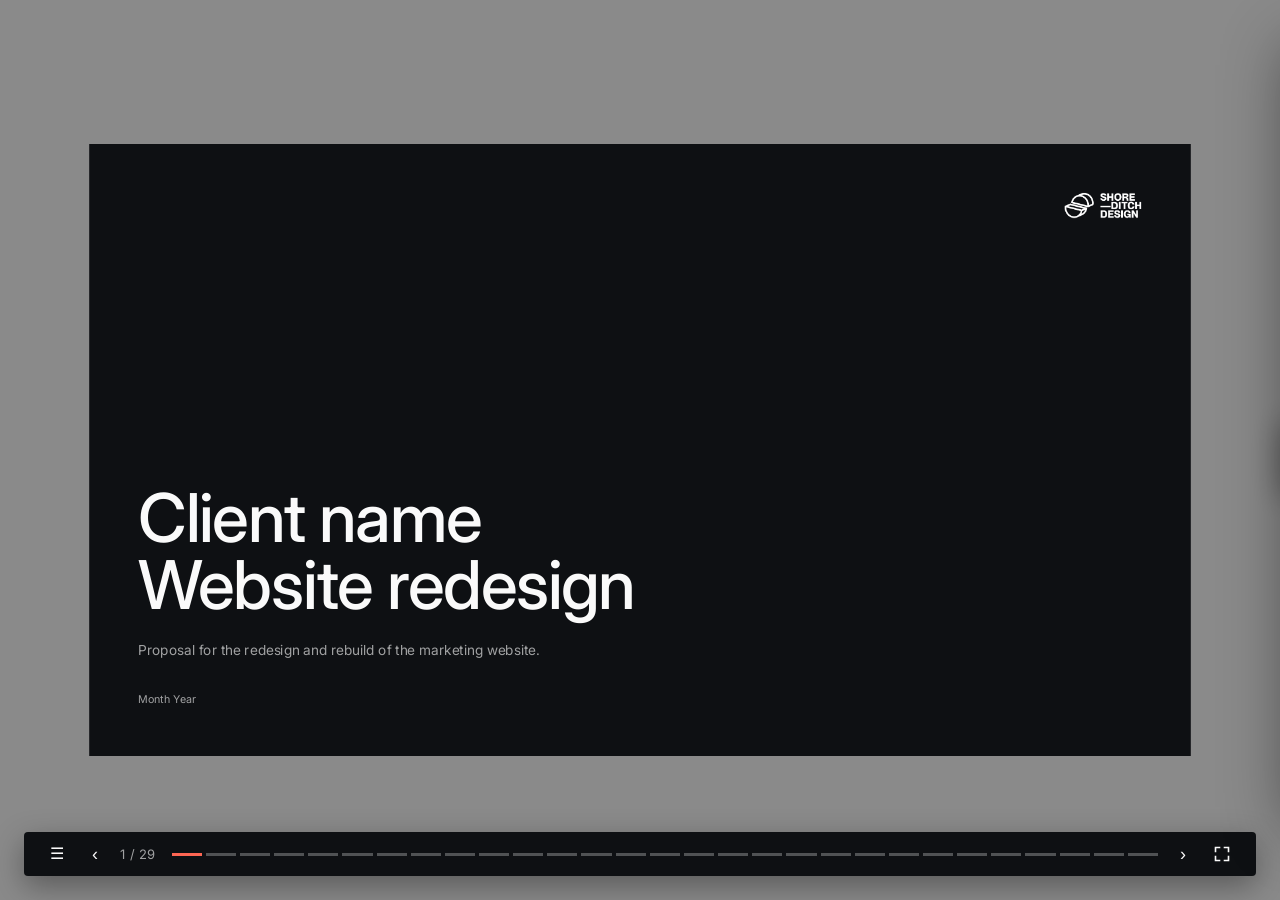
<file: skills/hoxton-slides/index.html>
<!DOCTYPE html>
<html lang="en-GB">
<head>
<meta charset="utf-8">
<title>Hoxton Slides — Layout Library</title>
<link rel="preconnect" href="https://fonts.googleapis.com">
<link rel="preconnect" href="https://fonts.gstatic.com" crossorigin>
<link href="https://fonts.googleapis.com/css2?family=Inter:wght@400;500;700&display=swap" rel="stylesheet">
<link href="https://api.fontshare.com/v2/css?f[]=cabinet-grotesk@500,700&display=swap" rel="stylesheet">
<link rel="stylesheet" href="deck.css">
</head>
<body>

<!-- Layout library: one slide per layout, each tagged data-layout="<name>".
     To build a deck, copy the <section> blocks you need into a new file with the
     same <head> and scripts. To add a layout, add its CSS to deck.css, a <section>
     here, and a row to the layout table in SKILL.md. See design-notes.md.
     Headings are topic labels, not sentences. In a chaptered deck, prefix each
     heading with its chapter index: <span class="idx">01.</span> -->

<!-- ============ COVER — dark, h1 + deck-sub ============ -->
<section data-layout="cover" class="slide slide--dark" data-section="Cover" data-footer="off">
  <div class="logo" data-logo></div>
  <div class="cover">
    <h1>Client name<br>Website redesign</h1>
    <p class="deck-sub">Proposal for the redesign and rebuild of the marketing website.</p>
    <p class="deck-sub" style="margin-top:40px;font-size:14px">Month Year</p>
  </div>
  <aside class="notes">
    <p>Presenter notes go here. deck.js hides them on the slide and shows them in the drawer on the right.</p>
    <ul><li>Move the cursor to the right edge and click the chevron, or press N.</li><li>Paragraphs, lists and <strong>bold</strong> all work.</li></ul>
  </aside>
</section>

<!-- ============ AGENDA — chapter list: index, chapter, scope ============ -->
<section data-layout="agenda" class="slide slide--light" data-section="Agenda">
  <div class="logo" data-logo></div>
  <h2>Contents</h2>
  <div class="rule"></div>
  <div class="content" style="margin-top:48px">
    <div class="agenda">
      <div class="agenda-item"><div class="num">01.</div><div class="col-title">Discovery</div><div class="body-text">Audit, interviews and the problem to solve.</div></div>
      <div class="agenda-item"><div class="num">02.</div><div class="col-title">Approach</div><div class="body-text">Options, comparison and the recommended route.</div></div>
      <div class="agenda-item"><div class="num">03.</div><div class="col-title">Delivery</div><div class="body-text">Phases, team and timeline.</div></div>
      <div class="agenda-item"><div class="num">04.</div><div class="col-title">Investment</div><div class="body-text">Scope and cost per phase.</div></div>
    </div>
  </div>
</section>

<!-- ============ DIVIDER — chapter opener, coral index over chapter name ============ -->
<section data-layout="divider" class="slide slide--dark" data-section="Discovery" data-title="01. Discovery">
  <div class="logo" data-logo></div>
  <div class="divider">
    <div class="divider-num">01.</div>
    <h1>Discovery</h1>
    <p class="deck-sub">Audit, interviews and the problem to solve.</p>
  </div>
</section>

<!-- ============ STATEMENT — one key message, light ============ -->
<section data-layout="statement" class="slide slide--light" data-section="Discovery" data-title="01. Core problem">
  <div class="logo" data-logo></div>
  <div class="statement">
    <span class="eyebrow">01. Core problem</span>
    <p>One sentence that states the key message of this chapter. Keep it under twenty words.</p>
  </div>
</section>

<!-- ============ STACK — numbered list, use for sequential points ============ -->
<section data-layout="stack" class="slide slide--light" data-section="Discovery">
  <div class="logo" data-logo></div>
  <h2><span class="idx">01.</span>Audit findings</h2>
  <div class="rule"></div>
  <p class="lede">Optional one-line framing sentence. Omit it if the heading is enough.</p>
  <div class="content" style="margin-top:36px">
    <div class="stack">
      <div class="item">
        <div class="num">01</div>
        <div>
          <div class="body-title">Finding title</div>
          <div class="body-text">One or two short sentences. Active voice, one fact per sentence.</div>
        </div>
      </div>
      <div class="item">
        <div class="num">02</div>
        <div>
          <div class="body-title">Finding title</div>
          <div class="body-text">One or two short sentences.</div>
        </div>
      </div>
      <div class="item">
        <div class="num">03</div>
        <div>
          <div class="body-title">Finding title</div>
          <div class="body-text">One or two short sentences.</div>
        </div>
      </div>
    </div>
  </div>
</section>

<!-- ============ COMPARE — two column, use for A vs B ============ -->
<section data-layout="compare" class="slide slide--light" data-section="Approach">
  <div class="logo" data-logo></div>
  <h2><span class="idx">02.</span>Build options</h2>
  <div class="rule"></div>
  <div class="content">
    <div class="compare">
      <div class="col">
        <div class="col-head">Option A</div>
        <div class="group">
          <span class="eyebrow">In favour</span>
          <ul class="marks">
            <li><span class="m">+</span><span>Point in favour.</span></li>
            <li><span class="m">+</span><span>Point in favour.</span></li>
          </ul>
        </div>
        <div class="group">
          <span class="eyebrow">Against</span>
          <ul class="marks neg">
            <li><span class="m">&mdash;</span><span>Point against.</span></li>
          </ul>
        </div>
      </div>
      <div class="col">
        <div class="col-head">Option B</div>
        <div class="group">
          <span class="eyebrow">In favour</span>
          <ul class="marks">
            <li><span class="m">+</span><span>Point in favour.</span></li>
          </ul>
        </div>
        <div class="group">
          <span class="eyebrow">Against</span>
          <ul class="marks neg">
            <li><span class="m">&mdash;</span><span>Point against.</span></li>
            <li><span class="m">&mdash;</span><span>Point against.</span></li>
          </ul>
        </div>
      </div>
    </div>
  </div>
  <p class="footnote">Optional. Only for a data source or a specific citation, e.g. Source: client analytics, Q3 2026.</p>
</section>

<!-- ============ MATRIX — 2×2 positioning chart, notes on the right; --x/--y place each point ============ -->
<section data-layout="matrix" class="slide slide--light" data-section="Approach">
  <div class="logo" data-logo></div>
  <h2><span class="idx">02.</span>Market position</h2>
  <div class="rule"></div>
  <div class="content" style="margin-top:var(--space-5)">
    <div class="matrix">
      <div class="matrix-plot">
        <div class="matrix-axis matrix-axis--x"><span>Low price</span><span>High price</span></div>
        <div class="matrix-axis matrix-axis--y-top">Specialist</div>
        <div class="matrix-axis matrix-axis--y-bottom">Generic</div>
        <div class="point" style="--x:18%;--y:30%">Competitor A</div>
        <div class="point" style="--x:62%;--y:24%">Competitor B</div>
        <div class="point" style="--x:76%;--y:70%">Competitor C</div>
        <div class="point" style="--x:30%;--y:58%">Competitor D</div>
        <div class="point point--key" style="--x:56%;--y:84%">Client</div>
      </div>
      <div class="matrix-notes">
        <div class="stack">
          <div class="item"><div class="num">01</div><div><div class="body-title">Observation title</div><div class="body-text">One short sentence on what the chart shows.</div></div></div>
          <div class="item"><div class="num">02</div><div><div class="body-title">Observation title</div><div class="body-text">One short sentence on what the chart shows.</div></div></div>
          <div class="item"><div class="num">03</div><div><div class="body-title">Opportunity</div><div class="body-text">One short sentence on where the client can win.</div></div></div>
        </div>
      </div>
    </div>
  </div>
</section>

<!-- ============ CASE — challenge / approach / outcome ============ -->
<section data-layout="case" class="slide slide--light" data-section="Approach">
  <div class="logo" data-logo></div>
  <h2><span class="idx">02.</span>Case study: Project name</h2>
  <div class="rule"></div>
  <p class="lede">Client, sector and the one-line brief.</p>
  <div class="content" style="margin-top:48px">
    <div class="case">
      <div class="case-col">
        <span class="eyebrow">Challenge</span>
        <div class="body-title">Problem in one line</div>
        <div class="body-text">Two or three short sentences on what the client faced.</div>
      </div>
      <div class="case-col">
        <span class="eyebrow">Approach</span>
        <div class="body-title">Response in one line</div>
        <div class="body-text">Two or three short sentences on what the team did.</div>
      </div>
      <div class="case-col">
        <span class="eyebrow">Outcome</span>
        <div class="body-title">Result in one line</div>
        <div class="body-text">Two or three short sentences with a sourced number.</div>
      </div>
    </div>
  </div>
</section>

<!-- ============ TIMELINE — phases left to right; .timeline--3 / --5 for other counts ============ -->
<section data-layout="timeline" class="slide slide--light" data-section="Delivery">
  <div class="logo" data-logo></div>
  <h2><span class="idx">03.</span>Delivery timeline</h2>
  <div class="rule"></div>
  <div class="content" style="margin-top:72px">
    <div class="timeline">
      <div class="phase">
        <span class="eyebrow">Weeks 1–2</span>
        <div class="body-title">Discovery</div>
        <ul><li>Stakeholder interviews</li><li>Content audit</li></ul>
      </div>
      <div class="phase">
        <span class="eyebrow">Weeks 3–5</span>
        <div class="body-title">Design</div>
        <ul><li>Wireframes</li><li>Visual design</li><li>Prototype</li></ul>
      </div>
      <div class="phase">
        <span class="eyebrow">Weeks 6–9</span>
        <div class="body-title">Build</div>
        <ul><li>Development</li><li>CMS setup</li></ul>
      </div>
      <div class="phase">
        <span class="eyebrow">Week 10</span>
        <div class="body-title">Launch</div>
        <ul><li>QA</li><li>Go live</li><li>Handover</li></ul>
      </div>
    </div>
  </div>
</section>

<!-- ============ GANTT — workstreams against a week scale; --cols, --start, --span ============ -->
<section data-layout="gantt" class="slide slide--light" data-section="Delivery">
  <div class="logo" data-logo></div>
  <h2><span class="idx">03.</span>Project plan</h2>
  <div class="rule"></div>
  <div class="content" style="margin-top:var(--space-5)">
    <div class="gantt" style="--cols:10">
      <div class="gantt-row"><div></div><div class="gantt-scale"><span>W1</span><span>W2</span><span>W3</span><span>W4</span><span>W5</span><span>W6</span><span>W7</span><span>W8</span><span>W9</span><span>W10</span></div></div>
      <div class="gantt-row"><div class="body-title">Discovery</div><div class="gantt-track"><div class="gantt-bar" style="--start:1;--span:2">Audit</div></div></div>
      <div class="gantt-row"><div class="body-title">UX</div><div class="gantt-track"><div class="gantt-bar" style="--start:2;--span:3">Wireframes</div></div></div>
      <div class="gantt-row"><div class="body-title">Visual design</div><div class="gantt-track"><div class="gantt-bar" style="--start:4;--span:3">Design</div></div></div>
      <div class="gantt-row"><div class="body-title">Development</div><div class="gantt-track"><div class="gantt-bar" style="--start:6;--span:4">Build</div></div></div>
      <div class="gantt-row"><div class="body-title">Content</div><div class="gantt-track"><div class="gantt-bar" style="--start:5;--span:4">Copy and assets</div></div></div>
      <div class="gantt-row"><div class="body-title">QA</div><div class="gantt-track"><div class="gantt-bar" style="--start:9;--span:1">QA</div></div></div>
      <div class="gantt-row"><div class="body-title">Launch</div><div class="gantt-track"><div class="gantt-bar gantt-bar--key" style="--start:10;--span:1">Live</div></div></div>
    </div>
  </div>
</section>

<!-- ============ ROADMAP — heading left, dark stage panel right; .roadmap--flip mirrors it ============ -->
<section data-layout="roadmap" class="slide slide--light roadmap" data-section="Delivery" data-title="Roadmap, stages 01 to 03">
  <div class="logo" data-logo></div>
  <div class="roadmap-intro">
    <span class="eyebrow">Stages 01–03</span>
    <h2 style="margin-top:var(--space-2)">Project roadmap</h2>
    <p class="lede">One line on what the stages cover and who runs them.</p>
  </div>
  <div class="roadmap-panel">
    <span class="eyebrow">Design phase</span>
    <div class="timeline timeline--3">
      <div class="phase">
        <div class="phase-num">01</div>
        <div class="body-title">Stage name</div>
        <div class="body-text">One sentence on what happens in this stage.</div>
      </div>
      <div class="phase">
        <div class="phase-num">02</div>
        <div class="body-title">Stage name</div>
        <div class="body-text">One sentence on what happens in this stage.</div>
      </div>
      <div class="phase">
        <div class="phase-num">03</div>
        <div class="body-title">Stage name</div>
        <div class="body-text">One sentence on what happens in this stage.</div>
      </div>
    </div>
  </div>
</section>

<!-- ============ STEPS — process steps left to right, panels fill the slide ============ -->
<section data-layout="steps" class="slide slide--light" data-section="Delivery">
  <div class="logo" data-logo></div>
  <h2><span class="idx">03.</span>Process heading</h2>
  <div class="rule"></div>
  <div class="content">
    <div class="steps">
      <div class="step">
        <div class="num">01</div>
        <div class="step-body">
          <div class="body-title">Step title</div>
          <div class="body-text">One or two sentences on what to do in this step.</div>
        </div>
      </div>
      <div class="step">
        <div class="num">02</div>
        <div class="step-body">
          <div class="body-title">Step title</div>
          <div class="body-text">One or two sentences on what to do in this step.</div>
          <ul><li>Optional sub-point</li><li>Optional sub-point</li></ul>
        </div>
      </div>
      <div class="step">
        <div class="num">03</div>
        <div class="step-body">
          <div class="body-title">Step title</div>
          <div class="body-text">One or two sentences on what to do in this step.</div>
        </div>
      </div>
    </div>
  </div>
</section>

<!-- ============ TABLE — scope, pricing, feature matrix ============ -->
<section data-layout="table" class="slide slide--light" data-section="Investment">
  <div class="logo" data-logo></div>
  <h2><span class="idx">04.</span>Scope and cost</h2>
  <div class="rule"></div>
  <div class="content" style="margin-top:48px">
    <table class="grid">
      <thead><tr><th>Phase</th><th>Deliverables</th><th>Duration</th><th>Cost</th></tr></thead>
      <tbody>
        <tr><td>Discovery</td><td>Audit, interviews, brief</td><td>2 weeks</td><td>£0,000</td></tr>
        <tr><td>Design</td><td>Wireframes, visual design, prototype</td><td>3 weeks</td><td>£0,000</td></tr>
        <tr><td>Build</td><td>Development, CMS, QA</td><td>4 weeks</td><td>£0,000</td></tr>
        <tr><td>Launch</td><td>Go live, handover, training</td><td>1 week</td><td>£0,000</td></tr>
        <tr class="total"><td>Total</td><td></td><td>10 weeks</td><td>£00,000</td></tr>
      </tbody>
    </table>
  </div>
</section>

<!-- ============ BARS — horizontal bar chart; --v sets each bar length ============ -->
<section data-layout="bars" class="slide slide--light" data-section="Discovery">
  <div class="logo" data-logo></div>
  <h2><span class="idx">01.</span>Traffic by channel</h2>
  <div class="rule"></div>
  <p class="lede">Source and period of the data, in one line.</p>
  <div class="content" style="margin-top:48px">
    <div class="bars">
      <div class="bar bar--key"><div class="body-title">Organic search</div><div class="bar-track"><div class="bar-fill" style="--v:100%"></div></div><div class="bar-value">48%</div></div>
      <div class="bar"><div class="body-title">Direct</div><div class="bar-track"><div class="bar-fill" style="--v:54%"></div></div><div class="bar-value">26%</div></div>
      <div class="bar"><div class="body-title">Paid social</div><div class="bar-track"><div class="bar-fill" style="--v:31%"></div></div><div class="bar-value">15%</div></div>
      <div class="bar"><div class="body-title">Referral</div><div class="bar-track"><div class="bar-fill" style="--v:23%"></div></div><div class="bar-value">11%</div></div>
    </div>
  </div>
</section>

<!-- ============ COLUMNS — vertical column chart over time; --v sets each column ============ -->
<section data-layout="columns" class="slide slide--light" data-section="Discovery">
  <div class="logo" data-logo></div>
  <h2><span class="idx">01.</span>Monthly sessions</h2>
  <div class="rule"></div>
  <p class="lede">Source and period of the data, in one line.</p>
  <div class="content" style="margin-top:var(--space-5)">
    <div class="cc">
      <div class="cc-col"><div class="cc-plot"><div class="cc-value">12k</div><div class="cc-fill" style="--v:40%"></div></div><div class="cc-label">Jan</div></div>
      <div class="cc-col"><div class="cc-plot"><div class="cc-value">14k</div><div class="cc-fill" style="--v:47%"></div></div><div class="cc-label">Feb</div></div>
      <div class="cc-col"><div class="cc-plot"><div class="cc-value">13k</div><div class="cc-fill" style="--v:43%"></div></div><div class="cc-label">Mar</div></div>
      <div class="cc-col"><div class="cc-plot"><div class="cc-value">17k</div><div class="cc-fill" style="--v:57%"></div></div><div class="cc-label">Apr</div></div>
      <div class="cc-col"><div class="cc-plot"><div class="cc-value">21k</div><div class="cc-fill" style="--v:70%"></div></div><div class="cc-label">May</div></div>
      <div class="cc-col cc-col--key"><div class="cc-plot"><div class="cc-value">30k</div><div class="cc-fill" style="--v:100%"></div></div><div class="cc-label">Jun</div></div>
    </div>
  </div>
</section>

<!-- ============ SHARE — one 100% stacked bar plus legend; up to four segments ============ -->
<section data-layout="share" class="slide slide--light" data-section="Investment">
  <div class="logo" data-logo></div>
  <h2><span class="idx">04.</span>Budget split</h2>
  <div class="rule"></div>
  <p class="lede">What the split covers, in one line.</p>
  <div class="content" style="margin-top:var(--space-6)">
    <div class="share">
      <div class="share-bar">
        <div class="share-seg" style="--v:40%"></div>
        <div class="share-seg" style="--v:30%"></div>
        <div class="share-seg" style="--v:20%"></div>
        <div class="share-seg" style="--v:10%"></div>
      </div>
      <div class="share-legend">
        <div class="share-key"><div class="value">40%</div><div class="body-title">Development</div><div class="body-text">One short line on what this covers.</div></div>
        <div class="share-key"><div class="value">30%</div><div class="body-title">Design</div><div class="body-text">One short line on what this covers.</div></div>
        <div class="share-key"><div class="value">20%</div><div class="body-title">Discovery</div><div class="body-text">One short line on what this covers.</div></div>
        <div class="share-key"><div class="value">10%</div><div class="body-title">QA and launch</div><div class="body-text">One short line on what this covers.</div></div>
      </div>
    </div>
  </div>
</section>

<!-- ============ FUNNEL — conversion stages, centred bars; --v sets each bar ============ -->
<section data-layout="funnel" class="slide slide--light" data-section="Discovery">
  <div class="logo" data-logo></div>
  <h2><span class="idx">01.</span>Signup funnel</h2>
  <div class="rule"></div>
  <p class="lede">Source and period of the data, in one line.</p>
  <div class="content" style="margin-top:var(--space-5)">
    <div class="funnel">
      <div class="funnel-row"><div class="body-title">Visit</div><div class="funnel-track"><div class="funnel-fill" style="--v:100%"></div></div><div class="funnel-stat"><span class="value">48,000</span></div></div>
      <div class="funnel-row"><div class="body-title">Pricing page</div><div class="funnel-track"><div class="funnel-fill" style="--v:62%"></div></div><div class="funnel-stat"><span class="drop">−38%</span><span class="value">29,800</span></div></div>
      <div class="funnel-row funnel-row--key"><div class="body-title">Start signup</div><div class="funnel-track"><div class="funnel-fill" style="--v:21%"></div></div><div class="funnel-stat"><span class="drop">−66%</span><span class="value">10,100</span></div></div>
      <div class="funnel-row"><div class="body-title">Complete signup</div><div class="funnel-track"><div class="funnel-fill" style="--v:12%"></div></div><div class="funnel-stat"><span class="drop">−43%</span><span class="value">5,760</span></div></div>
      <div class="funnel-row"><div class="body-title">Activate</div><div class="funnel-track"><div class="funnel-fill" style="--v:7%"></div></div><div class="funnel-stat"><span class="drop">−42%</span><span class="value">3,350</span></div></div>
    </div>
  </div>
</section>

<!-- ============ METRICS — big-number row, use for headline results ============ -->
<section data-layout="metrics" class="slide slide--light" data-section="Results">
  <div class="logo" data-logo></div>
  <h2>Launch results</h2>
  <div class="rule"></div>
  <div class="content">
    <div class="metrics">
      <div class="metric">
        <div class="value">24</div>
        <div class="label">What this number measures.</div>
      </div>
      <div class="metric">
        <div class="value">3.2x</div>
        <div class="label">What this number measures.</div>
      </div>
      <div class="metric">
        <div class="value">98%</div>
        <div class="label">What this number measures.</div>
      </div>
      <div class="metric">
        <div class="value">6wk</div>
        <div class="label">What this number measures.</div>
      </div>
    </div>
  </div>
</section>

<!-- ============ DELTA — before and after per metric; .delta--4 for four ============ -->
<section data-layout="delta" class="slide slide--light" data-section="Results">
  <div class="logo" data-logo></div>
  <h2>Before and after</h2>
  <div class="rule"></div>
  <p class="lede">Period compared and data source, in one line.</p>
  <div class="content" style="margin-top:var(--space-6)">
    <div class="delta">
      <div class="delta-item"><span class="eyebrow">Conversion rate</span><div class="delta-values"><span class="delta-before">1.8%</span><span class="delta-arrow">&rarr;</span><span class="delta-after">3.4%</span></div><div class="body-text">One line of context for the change.</div></div>
      <div class="delta-item"><span class="eyebrow">Bounce rate</span><div class="delta-values"><span class="delta-before">64%</span><span class="delta-arrow">&rarr;</span><span class="delta-after">41%</span></div><div class="body-text">One line of context for the change.</div></div>
      <div class="delta-item"><span class="eyebrow">Page load</span><div class="delta-values"><span class="delta-before">4.2s</span><span class="delta-arrow">&rarr;</span><span class="delta-after">1.1s</span></div><div class="body-text">One line of context for the change.</div></div>
    </div>
  </div>
</section>

<!-- ============ CARDS — ruled cards, coral index over title and text ============ -->
<section data-layout="cards" class="slide slide--light" data-section="Approach">
  <div class="logo" data-logo></div>
  <h2><span class="idx">02.</span>Project goals</h2>
  <div class="rule"></div>
  <p class="lede">Optional one-line framing sentence.</p>
  <div class="content" style="margin-top:var(--space-6)">
    <div class="metrics metrics--3 metrics--cards">
      <div class="metric">
        <div class="value">G1</div>
        <div class="body-title">Goal title</div>
        <div class="body-text">One or two short sentences.</div>
      </div>
      <div class="metric">
        <div class="value">G2</div>
        <div class="body-title">Goal title</div>
        <div class="body-text">One or two short sentences.</div>
      </div>
      <div class="metric">
        <div class="value">G3</div>
        <div class="body-title">Goal title</div>
        <div class="body-text">One or two short sentences.</div>
      </div>
    </div>
  </div>
</section>

<!-- ============ ROWS — ruled rows on the thirds: index, title, text ============ -->
<section data-layout="rows" class="slide slide--light" data-section="Delivery">
  <div class="logo" data-logo></div>
  <h2><span class="idx">03.</span>Working principles</h2>
  <div class="rule"></div>
  <div class="content">
    <div class="rows">
      <div class="row">
        <div class="num">01</div>
        <div class="body-title">Principle title</div>
        <div class="body-text">One to three short sentences. Active voice, one fact per sentence.</div>
      </div>
      <div class="row">
        <div class="num">02</div>
        <div class="body-title">Principle title</div>
        <div class="body-text">One to three short sentences.</div>
      </div>
      <div class="row">
        <div class="num">03</div>
        <div class="body-title">Principle title</div>
        <div class="body-text">One to three short sentences.</div>
      </div>
    </div>
  </div>
</section>

<!-- ============ SPLIT — image left half, heading and points right ============ -->
<section data-layout="split" class="slide slide--light" data-section="Approach">
  <div class="split-media"></div>
  <div class="logo" data-logo></div>
  <div class="split-body">
    <h2><span class="idx">02.</span>Design direction</h2>
    <p class="lede">One or two sentences that explain the image.</p>
    <div class="stack">
      <div class="item"><div class="num">01</div><div><div class="body-title">Point title</div><div class="body-text">One short sentence.</div></div></div>
      <div class="item"><div class="num">02</div><div><div class="body-title">Point title</div><div class="body-text">One short sentence.</div></div></div>
    </div>
  </div>
</section>

<!-- ============ IMAGE — full-bleed image, caption bottom left ============ -->
<section data-layout="image" class="slide slide--dark" data-section="Approach" data-title="Key screen">
  <div class="media-full"></div>
  <div class="logo" data-logo></div>
  <div class="media-caption">
    <span class="eyebrow">02. Design direction</span>
    <div class="col-head">Homepage, desktop</div>
  </div>
</section>

<!-- ============ PROFILE — one person or case: photo, bio, list left, media grid right ============ -->
<section data-layout="profile" class="slide slide--dark" data-section="Delivery" data-title="Project lead">
  <div class="logo" data-logo></div>
  <div class="profile">
    <div>
      <div class="profile-avatar"></div>
      <div class="profile-name">Name Surname</div>
      <div class="profile-role">Role</div>
      <div class="profile-section">
        <span class="eyebrow">About</span>
        <p class="body-text">Two or three short sentences on relevant background.</p>
      </div>
      <div class="profile-section">
        <span class="eyebrow">Relevant experience</span>
        <ul class="profile-list">
          <li><div class="body-title">Project one</div><div class="body-text">What was delivered.</div></li>
          <li><div class="body-title">Project two</div><div class="body-text">What was delivered.</div></li>
        </ul>
      </div>
    </div>
    <div class="profile-media">
      <div class="cell"></div>
      <div class="cell"></div>
      <div class="cell"></div>
      <div class="cell"></div>
      <div class="cell"></div>
      <div class="cell"></div>
    </div>
  </div>
</section>

<!-- ============ TEAM — grid of people: photo, name, role ============ -->
<section data-layout="team" class="slide slide--light" data-section="Delivery">
  <div class="logo" data-logo></div>
  <h2><span class="idx">03.</span>Project team</h2>
  <div class="rule"></div>
  <div class="content" style="margin-top:48px">
    <div class="team">
      <div class="person"><div class="profile-avatar"></div><div class="body-title">Name Surname</div><div class="body-text">Role</div></div>
      <div class="person"><div class="profile-avatar"></div><div class="body-title">Name Surname</div><div class="body-text">Role</div></div>
      <div class="person"><div class="profile-avatar"></div><div class="body-title">Name Surname</div><div class="body-text">Role</div></div>
      <div class="person"><div class="profile-avatar"></div><div class="body-title">Name Surname</div><div class="body-text">Role</div></div>
    </div>
  </div>
</section>

<!-- ============ LOGOS — client wall, 4 across ============ -->
<section data-layout="logos" class="slide slide--light" data-section="Credentials">
  <div class="logo" data-logo></div>
  <h2>Selected clients</h2>
  <div class="rule"></div>
  <div class="content" style="margin-top:48px">
    <div class="logos">
      <div class="cell">Client</div><div class="cell">Client</div><div class="cell">Client</div><div class="cell">Client</div>
      <div class="cell">Client</div><div class="cell">Client</div><div class="cell">Client</div><div class="cell">Client</div>
    </div>
  </div>
</section>

<!-- ============ QUOTE — single large statement, use for testimonial/verbatim ============ -->
<section data-layout="quote" class="slide slide--dark" data-section="Credentials" data-title="Client feedback">
  <div class="logo" data-logo></div>
  <div class="quote">
    <blockquote>&ldquo;A verbatim statement goes here, set large enough to stand on its own as the whole slide.&rdquo;</blockquote>
    <cite>Name, role, organisation</cite>
  </div>
</section>

<!-- ============ CLOSE — dark, stack, use for the recommendation/decision slide ============ -->
<section data-layout="close" class="slide slide--dark" data-section="Recommendation">
  <div class="logo" data-logo></div>
  <h2>Recommendation</h2>
  <div class="rule"></div>
  <div class="content">
    <div class="stack">
      <div class="item">
        <div class="num">01</div>
        <div>
          <div class="body-title">Action title</div>
          <div class="body-text">One short sentence.</div>
        </div>
      </div>
      <div class="item">
        <div class="num">02</div>
        <div>
          <div class="body-title">Action title</div>
          <div class="body-text">One short sentence.</div>
        </div>
      </div>
    </div>
  </div>
</section>

<!-- ============ CONTACT — closing slide with contact details ============ -->
<section data-layout="contact" class="slide slide--dark" data-section="Contact">
  <div class="logo" data-logo></div>
  <div class="contact">
    <h1>Next steps</h1>
    <div class="contact-grid">
      <div><span class="eyebrow">Contact</span><div class="body-text">Name Surname</div></div>
      <div><span class="eyebrow">Email</span><div class="body-text">hello@shoreditchdesign.com</div></div>
      <div><span class="eyebrow">Web</span><div class="body-text">shoreditchdesign.com</div></div>
    </div>
  </div>
</section>

<!-- logo.js injects the mark into [data-logo]; deck.js supplies the bottom bar,
     index panel and hover thumbnails at runtime. See design-notes.md §2 and §5. -->
<script src="logo.js"></script>
<script src="deck.js"></script>

</body>
</html>
</file>
<file: skills/hoxton-slides/deck.css>
:root{
  --coral:#FD6653;
  --ink:#0E1013;
  --paper:#FFFFFF;
  --off:#FAFAFA;
  --rule-dark:rgba(14,16,19,.28);
  --rule-light:rgba(250,250,250,.28);
  --muted-dark:rgba(14,16,19,.62);
  --muted-light:rgba(250,250,250,.62);
  --display:'Cabinet Grotesk','Inter',sans-serif;
  --body:'Inter',sans-serif;

  /* spacing scale — universal rule, see design-notes.md §3. Don't use raw px outside this scale. */
  --space-1:8px;
  --space-2:16px;
  --space-3:24px;
  --space-4:32px;
  --space-5:48px;
  --space-6:64px;
}

*{box-sizing:border-box;margin:0;padding:0}

html,body{height:100%}

body{
  background:#8A8A8A;
  font-family:var(--body);
  display:flex;
  align-items:center;
  justify-content:center;
  min-height:100vh;
  overflow:hidden;
}

.slide{
  width:1440px;
  height:800px;
  position:relative;
  overflow:hidden;
  padding:var(--space-6); /* same 64px on every side; the logo sits on the same inset */
  /* the footer sits on the bottom 64px line, so content stops a --space-4 gap above it */
  padding-bottom:calc(var(--space-6) + 12px + var(--space-4));
  display:none;
  flex-direction:column;
  flex:none;
}
.slide.active{display:flex}
/* no footer: the bottom inset drops back to the plain 64px */
.slide[data-footer="off"]{padding-bottom:var(--space-6)}

.slide--light{background:var(--paper);color:var(--ink)}
.slide--dark{background:var(--ink);color:var(--off)}
.slide--coral{background:var(--coral);color:var(--ink)}

/* ---------- logo ---------- */
.logo{
  position:absolute;
  top:var(--space-6);
  right:var(--space-6);
  width:101px;
  height:33px;
  color:inherit;
}
.logo img{width:100%;height:100%;object-fit:contain;display:block}

/* ---------- type ---------- */
h1{
  font-family:var(--display);
  font-weight:500;
  font-size:88px;
  line-height:1.0;
  letter-spacing:-.02em;
}

h2{
  font-family:var(--display);
  font-weight:500;
  font-size:52px;
  line-height:1.05;
  letter-spacing:-.015em;
}

.rule{
  height:1px;
  background:var(--rule-dark);
  margin-top:24px;
}
.slide--dark .rule{background:var(--rule-light)}

.deck-sub{
  font-family:var(--body);
  font-size:18px;
  font-weight:400;
  line-height:1.5;
  color:var(--muted-light);
  max-width:640px;
  margin-top:28px;
}

.lede{
  font-family:var(--body);
  font-size:19px;
  line-height:1.55;
  max-width:900px;
  margin-top:32px;
  color:var(--muted-dark);
}
.slide--dark .lede{color:var(--muted-light)}

.body-title{
  font-family:var(--body);
  font-weight:700;
  font-size:17px;
  line-height:1.35;
  letter-spacing:-.005em;
}

.body-text{
  font-family:var(--body);
  font-weight:400;
  font-size:16px;
  line-height:1.6;
  color:var(--muted-dark);
}
.slide--dark .body-text{color:var(--muted-light)}

.eyebrow{
  font-family:var(--body);
  font-weight:700;
  font-size:12px;
  letter-spacing:.14em;
  text-transform:uppercase;
  color:var(--muted-dark);
}
.slide--dark .eyebrow{color:var(--muted-light)}

.content{margin-top:56px;flex:1}

/* ---------- stacked list ---------- */
.stack{display:flex;flex-direction:column;gap:26px;max-width:1100px}
.stack .item{display:grid;grid-template-columns:34px 1fr;gap:20px;align-items:start}
.stack .num{
  font-family:var(--body);
  font-weight:700;
  font-size:13px;
  letter-spacing:.06em;
  color:var(--coral);
  padding-top:3px;
}
.slide--dark .stack .num{color:var(--coral)}
.stack .body-text{margin-top:5px;max-width:940px}

/* ---------- two column compare ---------- */
.compare{display:grid;grid-template-columns:1fr 1fr;gap:64px;height:100%}
.col{display:flex;flex-direction:column}
.col-head{
  font-family:var(--display);
  font-weight:500;
  font-size:30px;
  letter-spacing:-.01em;
  padding-bottom:14px;
  border-bottom:1px solid var(--rule-dark);
}
.slide--dark .col-head{border-bottom-color:var(--rule-light)}

.group{margin-top:26px}
.group .eyebrow{margin-bottom:14px;display:block}

ul.marks{list-style:none;display:flex;flex-direction:column;gap:12px}
ul.marks li{
  display:grid;
  grid-template-columns:22px 1fr;
  gap:10px;
  font-size:15.5px;
  line-height:1.5;
  color:var(--muted-dark);
}
.slide--dark ul.marks li{color:var(--muted-light)}
ul.marks li .m{font-weight:700;color:var(--ink)}
.slide--dark ul.marks li .m{color:var(--off)}
ul.marks.neg li .m{color:var(--coral)}

/* ---------- profile — photo/bio left, media grid right ---------- */
.profile{display:grid;grid-template-columns:360px 1fr;gap:64px;height:100%}
.profile-avatar{
  width:96px;height:96px;
  border-radius:50%;
  overflow:hidden;
  background:var(--rule-dark);
  margin-bottom:28px;
}
.profile-avatar img{width:100%;height:100%;object-fit:cover;display:block}
.profile-name{
  font-family:var(--display);
  font-weight:500;
  font-size:34px;
  line-height:1.08;
  letter-spacing:-.015em;
}
.profile-role{font-size:15px;color:var(--muted-dark);margin-top:8px}
.slide--dark .profile-role{color:var(--muted-light)}
.profile-section{margin-top:32px}
.profile-section .eyebrow{margin-bottom:10px;display:block}
.profile-section .body-text{max-width:320px}
.profile-list{list-style:none;display:flex;flex-direction:column;gap:14px}
.profile-list li .body-title{font-size:15px}
.profile-list li .body-text{font-size:13.5px;margin-top:2px}
.profile-media{
  display:grid;
  grid-template-columns:repeat(3,1fr);
  grid-auto-rows:1fr;
  gap:2px;
  height:100%;
  overflow:hidden;
}
.profile-media .cell{
  background:var(--rule-dark) center/cover no-repeat;
  min-height:0;
}
.profile-media .cell img{width:100%;height:100%;object-fit:cover;display:block}

/* ---------- quote — single large statement, use for testimonial/verbatim ---------- */
.quote{
  display:flex;
  flex-direction:column;
  justify-content:center;
  height:100%;
  max-width:1100px;
}
.quote blockquote{
  font-family:var(--display);
  font-weight:500;
  font-size:44px;
  line-height:1.2;
  letter-spacing:-.01em;
}
.quote cite{
  display:block;
  font-style:normal;
  font-family:var(--body);
  font-size:15px;
  color:var(--muted-dark);
  margin-top:28px;
}
.slide--dark .quote cite{color:var(--muted-light)}

/* ---------- metrics — big-number row, use for headline results ---------- */
.metrics{display:grid;grid-template-columns:repeat(4,1fr);gap:40px;height:100%;align-content:center}
.metric .value{
  font-family:var(--display);
  font-weight:500;
  font-size:64px;
  letter-spacing:-.02em;
  color:var(--coral);
}
.metric .label{font-size:19px;line-height:1.45;color:var(--muted-dark);margin-top:var(--space-2);max-width:320px}
.slide--dark .metric .label{color:var(--muted-light)}

/* Card variant: a ruled cell with a coral index, a title and a line of text under it.
   Three across for goals or pillars, four across for measures. */
.metrics--3{grid-template-columns:repeat(3,1fr)}
.metrics--cards{align-content:start;height:auto}
.metrics--cards .metric{border-top:1px solid var(--rule-dark);padding-top:var(--space-3)}
.slide--dark .metrics--cards .metric{border-top-color:var(--rule-light)}
.metrics--cards .body-title{margin-top:var(--space-2)}
.metrics--cards .body-text{margin-top:var(--space-1);font-size:15.5px;line-height:1.55;max-width:360px}

/* ---------- rows — ruled three-column rows: index, title, text ----------
   Each row sits under a full-width rule, its coral index, title and text set on
   the slide's thirds. Use for a short numbered set (three to four) whose items
   carry a sentence or two each: instructions, principles, ground rules. */
.rows{display:flex;flex-direction:column}
.rows .row{
  display:grid;
  grid-template-columns:repeat(3,1fr);
  align-items:start;
  padding-block:var(--space-4);
  border-top:1px solid var(--rule-dark);
}
.slide--dark .rows .row{border-top-color:var(--rule-light)}
.rows .num{
  font-family:var(--display);
  font-weight:500;
  font-size:30px;
  line-height:1;
  letter-spacing:-.01em;
  color:var(--coral);
}
.rows .body-title{padding-top:var(--space-1)}
.rows .body-text{padding-top:6px;max-width:420px}

.pending{
  display:inline-block;
  font-family:var(--body);
  font-weight:700;
  font-size:11px;
  letter-spacing:.12em;
  text-transform:uppercase;
  color:var(--coral);
  border:1px solid var(--coral);
  padding:6px 12px;
  margin-top:26px;
}

.footnote{
  font-size:14px;
  line-height:1.5;
  color:var(--muted-dark);
  max-width:900px;
  margin-top:auto;
  padding-top:28px;
}
.slide--dark .footnote{color:var(--muted-light)}

/* ---------- heading index — chapter number before a heading: "01. Discovery" ----------
   Use in h1/h2 whenever the deck is split into chapters or phases. */
.idx{color:var(--coral);margin-right:.18em}

/* ---------- divider — chapter opener, big coral index over the chapter name ---------- */
.divider{margin-block:auto;max-width:1100px}

/* ---------- cover — title block anchored to the bottom 64px line (no footer here) ---------- */
.cover{margin-top:auto}
.divider-num{
  font-family:var(--display);
  font-weight:500;
  font-size:88px;
  line-height:1;
  letter-spacing:-.02em;
  color:var(--coral);
  margin-bottom:var(--space-2);
}

/* ---------- footer — page number, chapter, studio. Injected into every slide by deck.js
   from its position and data-section; data-footer="off" on a slide skips it. Its bottom
   edge sits on the 64px padding line, mirroring the logo on the top line. ---------- */
.slide-footer{
  position:absolute;
  left:var(--space-6);
  right:var(--space-6);
  bottom:var(--space-6);
  display:grid;
  grid-template-columns:repeat(3,1fr);
  text-align:center;
  font-family:var(--display);
  font-weight:500;
  font-size:12px;
  line-height:1;
  letter-spacing:.08em;
  text-transform:uppercase;
  color:var(--muted-dark);
  pointer-events:none;
  z-index:1;
}
.slide--dark .slide-footer{color:var(--muted-light)}
.slide-footer span:first-child{text-align:left}
.slide-footer span:last-child{text-align:right}
/* roadmap: items over the dark panel switch to the light colour */
.roadmap .slide-footer span:nth-child(n+2){color:var(--muted-light)}
.roadmap--flip .slide-footer span{color:var(--muted-light)}
.roadmap--flip .slide-footer span:nth-child(3){color:var(--muted-dark)}

/* ---------- agenda — chapter list: index, chapter, what it covers ---------- */
.agenda{display:flex;flex-direction:column}
.agenda-item{
  display:grid;
  grid-template-columns:120px 1fr 1fr;
  gap:var(--space-4);
  align-items:baseline;
  padding-block:var(--space-3);
  border-top:1px solid var(--rule-dark);
}
.agenda-item:last-child{border-bottom:1px solid var(--rule-dark)}
.slide--dark .agenda-item{border-color:var(--rule-light)}
.agenda-item .num,.agenda-item .col-title{
  font-family:var(--display);
  font-weight:500;
  font-size:30px;
  line-height:1.1;
  letter-spacing:-.01em;
}
.agenda-item .num{color:var(--coral)}
.agenda-item .body-text{max-width:460px}

/* ---------- statement — one key message, set at h2 size, light slide ---------- */
.statement{display:flex;flex-direction:column;justify-content:center;height:100%;max-width:1080px}
.statement .eyebrow{margin-bottom:var(--space-3)}
.statement p{
  font-family:var(--display);
  font-weight:500;
  font-size:52px;
  line-height:1.1;
  letter-spacing:-.015em;
}

/* ---------- case — challenge / approach / outcome in three ruled columns ---------- */
.case{display:grid;grid-template-columns:repeat(3,1fr);gap:var(--space-5)}
.case-col{border-top:1px solid var(--rule-dark);padding-top:var(--space-3)}
.slide--dark .case-col{border-top-color:var(--rule-light)}
.case-col .eyebrow{display:block;margin-bottom:var(--space-2)}
.case-col .body-title{margin-bottom:var(--space-1)}

/* ---------- timeline — phases left to right, coral marker on a shared rule ---------- */
.timeline{
  display:grid;
  grid-template-columns:repeat(4,1fr);
  gap:var(--space-4);
  border-top:1px solid var(--rule-dark);
}
.slide--dark .timeline{border-top-color:var(--rule-light)}
.timeline--3{grid-template-columns:repeat(3,1fr)}
.timeline--5{grid-template-columns:repeat(5,1fr)}
.phase{position:relative;padding-top:var(--space-4)}
.phase::before{
  content:"";
  position:absolute;
  top:-5px;
  left:0;
  width:9px;
  height:9px;
  border-radius:50%;
  background:var(--coral);
}
.phase .eyebrow{display:block;margin-bottom:var(--space-1)}
.phase .body-title{margin-bottom:var(--space-1)}
.phase ul{list-style:none;margin-top:var(--space-2);display:flex;flex-direction:column;gap:6px}
.phase li{font-size:14.5px;line-height:1.5;color:var(--muted-dark)}
.slide--dark .phase li{color:var(--muted-light)}

/* ---------- table — scope, pricing, feature matrix ---------- */
table.grid{width:100%;border-collapse:collapse;max-width:1280px}
table.grid th{
  font-family:var(--body);
  font-weight:700;
  font-size:12px;
  letter-spacing:.14em;
  text-transform:uppercase;
  color:var(--muted-dark);
  text-align:left;
  padding:0 var(--space-3) var(--space-2) 0;
}
table.grid td{
  font-size:15.5px;
  line-height:1.5;
  color:var(--muted-dark);
  padding:var(--space-2) var(--space-3) var(--space-2) 0;
  border-top:1px solid var(--rule-dark);
  vertical-align:top;
}
table.grid tr:last-child td{border-bottom:1px solid var(--rule-dark)}
table.grid td:first-child{font-weight:700;color:var(--ink)}
table.grid .yes{color:var(--ink);font-weight:700}
table.grid .no{color:var(--coral);font-weight:700}
table.grid tr.total td{color:var(--ink);font-weight:700}
.slide--dark table.grid th,.slide--dark table.grid td{color:var(--muted-light);border-color:var(--rule-light)}
.slide--dark table.grid td:first-child,.slide--dark table.grid .yes,.slide--dark table.grid tr.total td{color:var(--off)}

/* ---------- bars — horizontal bar chart: label, coral bar, value ----------
   Set each bar's length with style="--v:64%" relative to the largest value. */
.bars{display:flex;flex-direction:column;gap:var(--space-3);max-width:1180px}
.bar{display:grid;grid-template-columns:260px 1fr 96px;gap:var(--space-3);align-items:center}
.bar .body-title{font-size:15.5px}
.bar-track{height:12px;background:var(--off)}
.slide--dark .bar-track{background:rgba(250,250,250,.08)}
.bar-fill{height:100%;width:var(--v,50%);background:var(--ink)}
.slide--dark .bar-fill{background:var(--off)}
.bar--key .bar-fill{background:var(--coral)}
.bar-value{
  font-family:var(--display);
  font-weight:500;
  font-size:30px;
  letter-spacing:-.01em;
  text-align:right;
}

/* ---------- split — image fills the left half, text on the right ---------- */
.split-media{
  position:absolute;
  top:0;
  bottom:0;
  left:0;
  width:50%;
  background:var(--rule-dark) center/cover no-repeat;
}
.split-media img{width:100%;height:100%;object-fit:cover;display:block}
.split-body{margin-left:720px; /* half the slide, plus the --space-6 gutter already in the slide padding */ display:flex;flex-direction:column;height:100%;justify-content:center}
.split-body .lede{margin-top:var(--space-3)}
.split-body .stack{margin-top:var(--space-5);gap:var(--space-3)}

/* ---------- image — full-bleed image, caption bottom left ---------- */
.media-full{
  position:absolute;
  inset:0;
  background:var(--ink) center/cover no-repeat;
}
.media-full img{width:100%;height:100%;object-fit:cover;display:block}
.media-caption{position:relative;margin-top:auto;max-width:720px;color:var(--off)}
.media-caption .eyebrow{color:var(--muted-light);display:block;margin-bottom:var(--space-1)}
.media-caption .col-head{border:none;padding:0}

/* ---------- team — grid of people: photo, name, role ---------- */
.team{display:grid;grid-template-columns:repeat(4,1fr);gap:var(--space-5) var(--space-4)}
.person .profile-avatar{width:120px;height:120px;margin-bottom:var(--space-2)}
.person .body-text{font-size:14.5px;margin-top:2px}

/* ---------- logos — client wall, 4 across, ruled cells ---------- */
.logos{
  display:grid;
  grid-template-columns:repeat(4,1fr);
  border-top:1px solid var(--rule-dark);
  border-left:1px solid var(--rule-dark);
}
.slide--dark .logos,.slide--dark .logos .cell{border-color:var(--rule-light)}
.logos .cell{
  height:150px;
  display:flex;
  align-items:center;
  justify-content:center;
  border-right:1px solid var(--rule-dark);
  border-bottom:1px solid var(--rule-dark);
  padding:var(--space-4);
  font-family:var(--display);
  font-weight:500;
  font-size:30px;
  letter-spacing:-.01em;
  color:var(--muted-dark);
}
.logos .cell img,.logos .cell svg{max-width:100%;max-height:48px;display:block}

/* ---------- contact — closing slide: h1 plus contact details ---------- */
/* title centred vertically like the dividers; contact details sit on the bottom of the content area */
.contact{flex:1;position:relative;display:flex;flex-direction:column;justify-content:center}
.contact-grid{position:absolute;left:0;bottom:0;display:grid;grid-template-columns:repeat(3,auto);justify-content:start;gap:var(--space-6)}
.contact-grid .eyebrow{display:block;margin-bottom:var(--space-1)}
.contact-grid .body-text{color:var(--off)}

/* ---------- steps — process steps left to right under a faint top rule ----------
   Use for any process: one column per step, coral index sitting directly on the
   step title, text under it. The description holds a 3-line minimum so sub-lists
   start on the same line across columns, whatever the copy length. 3 across by
   default; .steps--2 / .steps--4 change the count. Six items wrap to two rows with
   .steps--rows. Rules and tips stay in .rows, not here. */
.content:has(> .steps){display:flex;flex-direction:column}
/* steps hang a fixed 128px below the lede (or the rule when there's no lede); bottoms can vary */
.content:has(> .steps){margin-top:calc(var(--space-6) * 2)}
.slide--dark .step{border-top-color:var(--rule-light)}
.steps{
  display:grid;
  grid-template-columns:repeat(3,1fr);
  gap:var(--space-5) var(--space-4);
}
.steps--2{grid-template-columns:repeat(2,1fr)}
.steps--4{grid-template-columns:repeat(4,1fr)}
.step{
  display:flex;
  flex-direction:column;
  border-top:1px solid var(--rule-dark);
  padding-top:var(--space-3);
}
.step .num{
  font-family:var(--display);
  font-weight:500;
  font-size:64px;
  line-height:1;
  letter-spacing:-.02em;
  color:var(--coral);
}
.step-body{padding-top:var(--space-2)}
.step .body-text{
  margin-top:var(--space-1);
  font-size:15.5px;
  line-height:1.55;
  min-height:calc(1.55em * 3);
}
.step ul{list-style:none;margin-top:var(--space-2);display:flex;flex-direction:column;gap:6px}
.step li{font-size:14.5px;line-height:1.5;color:var(--muted-dark);padding-left:var(--space-2);position:relative}
.step li::before{content:"";position:absolute;left:0;top:.7em;width:6px;height:1px;background:var(--coral)}
.slide--dark .step li{color:var(--muted-light)}
/* two-row grids (six steps) drop the index to col-head size so the text keeps its room */
.steps--rows .num{font-size:30px;line-height:1.1;letter-spacing:-.01em}
.steps--rows .step .body-text{min-height:calc(1.55em * 2)}
/* two columns hold groups with sub-lists, not short steps: no 3-line minimum */
.steps--2 .step .body-text{min-height:0}
/* two rows of steps: tighter row gap and index spacing to keep the steps clear of the lede */
.steps--rows{row-gap:var(--space-4)}
.steps--rows .step-body{padding-top:var(--space-1)}

/* ---------- roadmap — heading on one side, a dark panel of stages on the other ----------
   Split a long process across two slides: stages 1–3 with the panel right, then the
   rest with .roadmap--flip so the panel sits left. Light slide only. */
.roadmap-intro{display:flex;flex-direction:column;justify-content:center;height:100%;width:400px}
.roadmap-intro .lede{margin-top:var(--space-3)}
.roadmap-panel{
  position:absolute;
  top:0;
  bottom:0;
  right:0;
  width:64%;
  background:var(--ink);
  color:var(--off);
  padding:var(--space-6);
  display:flex;
  flex-direction:column;
  justify-content:center;
}
.roadmap .logo{color:var(--off);z-index:1}
.roadmap--flip .roadmap-panel{right:auto;left:0}
.roadmap--flip .roadmap-intro{margin-left:auto}
.roadmap--flip .logo{color:var(--ink)}
.roadmap-panel > .eyebrow{color:var(--muted-light);margin-bottom:var(--space-5)}
.roadmap-panel .timeline{border-top-color:var(--rule-light)}
.roadmap-panel .phase-num{
  font-family:var(--display);
  font-weight:500;
  font-size:64px;
  line-height:1;
  letter-spacing:-.02em;
  color:var(--coral);
  margin-bottom:var(--space-3);
}
.roadmap-panel .body-text,.roadmap-panel .phase li{color:var(--muted-light)}
.roadmap-panel .body-text{font-size:15.5px;line-height:1.55}

/* rows with five items: tighter padding so the set fits the slide */
.rows--5 .row{padding-block:var(--space-2)}

/* ---------- gantt — workstreams against a week (or month) scale ----------
   Set the scale with style="--cols:10" on .gantt. Each bar takes
   style="--start:3;--span:4" in scale units. .gantt-bar--key paints one coral. */
.gantt{--cols:10;display:flex;flex-direction:column;max-width:1280px}
.gantt-row{display:grid;grid-template-columns:220px 1fr;gap:var(--space-3);align-items:center;min-height:52px}
.gantt-row + .gantt-row{border-top:1px solid var(--rule-dark)}
.slide--dark .gantt-row + .gantt-row{border-top-color:var(--rule-light)}
.gantt-row .body-title{font-size:15.5px}
.gantt-scale,.gantt-track{display:grid;grid-template-columns:repeat(var(--cols),1fr)}
.gantt-scale{padding-bottom:var(--space-1)}
.gantt-scale span{font-size:12px;font-weight:700;letter-spacing:.14em;text-transform:uppercase;color:var(--muted-dark)}
.slide--dark .gantt-scale span{color:var(--muted-light)}
.gantt-track{
  height:100%;
  align-items:center;
  background-image:linear-gradient(to right,var(--rule-dark) 1px,transparent 1px);
  background-size:calc(100% / var(--cols)) 100%;
}
.gantt-bar{
  grid-column:var(--start) / span var(--span);
  height:24px;
  background:var(--ink);
  color:var(--off);
  font-size:12px;
  font-weight:700;
  letter-spacing:.06em;
  display:flex;
  align-items:center;
  padding:0 var(--space-1);
  white-space:nowrap;
  overflow:hidden;
}
.slide--dark .gantt-bar{background:var(--off);color:var(--ink)}
.gantt-bar--key{background:var(--coral);color:var(--ink)}

/* ---------- columns — vertical column chart over time ----------
   Set each column with style="--v:64%", largest value = 100%. .cc-col--key in coral. */
.cc{display:grid;grid-auto-flow:column;grid-auto-columns:1fr;gap:var(--space-3);max-width:1280px}
.cc-plot{height:380px;display:flex;flex-direction:column;justify-content:flex-end;border-bottom:1px solid var(--rule-dark)}
.slide--dark .cc-plot{border-bottom-color:var(--rule-light)}
.cc-value{
  font-family:var(--display);
  font-weight:500;
  font-size:30px;
  letter-spacing:-.01em;
  margin-bottom:var(--space-1);
}
.cc-fill{height:var(--v,50%);background:var(--ink)}
.slide--dark .cc-fill{background:var(--off)}
.cc-col--key .cc-fill{background:var(--coral)}
.cc-label{margin-top:var(--space-2);font-size:12px;font-weight:700;letter-spacing:.14em;text-transform:uppercase;color:var(--muted-dark)}
.slide--dark .cc-label{color:var(--muted-light)}

/* ---------- share — one 100% stacked bar plus a legend: budget, time or traffic split ----------
   Up to four segments, in order: coral, ink, mid grey, light grey. Set widths with --v. */
.share{max-width:1280px}
.share-bar{display:flex;height:72px}
.share-seg{width:var(--v)}
.share-seg:nth-child(1),.share-key:nth-child(1)::before{background:var(--coral)}
.share-seg:nth-child(2),.share-key:nth-child(2)::before{background:var(--ink)}
.share-seg:nth-child(3),.share-key:nth-child(3)::before{background:var(--muted-dark)}
.share-seg:nth-child(4),.share-key:nth-child(4)::before{background:var(--rule-dark)}
.slide--dark .share-seg:nth-child(2),.slide--dark .share-key:nth-child(2)::before{background:var(--off)}
.slide--dark .share-seg:nth-child(3),.slide--dark .share-key:nth-child(3)::before{background:var(--muted-light)}
.slide--dark .share-seg:nth-child(4),.slide--dark .share-key:nth-child(4)::before{background:var(--rule-light)}
.share-legend{display:grid;grid-template-columns:repeat(4,1fr);gap:var(--space-4);margin-top:var(--space-5)}
.share-key{border-top:1px solid var(--rule-dark);padding-top:var(--space-3);position:relative}
.slide--dark .share-key{border-top-color:var(--rule-light)}
.share-key::before{content:"";display:block;width:12px;height:12px;margin-bottom:var(--space-2)}
.share-key .value{font-family:var(--display);font-weight:500;font-size:64px;line-height:1;letter-spacing:-.02em}
.share-key .body-title{margin-top:var(--space-2)}
.share-key .body-text{margin-top:var(--space-1);font-size:15.5px;line-height:1.55}

/* ---------- funnel — conversion stages, centred bars narrowing down ----------
   Set each bar with style="--v:64%" relative to the first stage. .funnel-row--key in coral. */
.funnel{display:flex;flex-direction:column;gap:var(--space-1);max-width:1280px}
.funnel-row{display:grid;grid-template-columns:220px 1fr 200px;gap:var(--space-4);align-items:center}
.funnel-row .body-title{font-size:15.5px}
.funnel-track{display:flex;justify-content:center}
.funnel-fill{width:var(--v,50%);height:64px;background:var(--ink)}
.slide--dark .funnel-fill{background:var(--off)}
.funnel-row--key .funnel-fill{background:var(--coral)}
.funnel-stat{display:flex;align-items:baseline;gap:var(--space-2);justify-content:flex-end}
.funnel-stat .value{font-family:var(--display);font-weight:500;font-size:30px;letter-spacing:-.01em}
.funnel-stat .drop{font-size:14.5px;color:var(--coral);font-weight:700}

/* ---------- matrix — 2×2 positioning chart with plotted points and notes ----------
   Place each point with style="--x:70%;--y:80%" (from bottom left). .point--key in coral. */
.matrix{display:grid;grid-template-columns:600px 1fr;gap:var(--space-6);height:100%}
.matrix-plot{position:relative;height:480px;border-left:1px solid var(--ink);border-bottom:1px solid var(--ink)}
.slide--dark .matrix-plot{border-color:var(--off)}
.matrix-plot::before,.matrix-plot::after{content:"";position:absolute;background:var(--rule-dark)}
.matrix-plot::before{left:50%;top:0;bottom:0;width:1px}
.matrix-plot::after{top:50%;left:0;right:0;height:1px}
.slide--dark .matrix-plot::before,.slide--dark .matrix-plot::after{background:var(--rule-light)}
.matrix-axis{position:absolute;font-size:12px;font-weight:700;letter-spacing:.14em;text-transform:uppercase;color:var(--muted-dark)}
.matrix-axis--x{left:0;right:0;bottom:calc(-1 * var(--space-4));display:flex;justify-content:space-between}
/* y-axis ends sit inside the plot's left edge: top label at the top, bottom label just above the x-axis */
.matrix-axis--y-top{top:0;left:var(--space-2)}
.matrix-axis--y-bottom{bottom:var(--space-2);left:var(--space-2)}
.slide--dark .matrix-axis{color:var(--muted-light)}
.point{position:absolute;left:var(--x);bottom:var(--y);transform:translate(-6px,6px);display:flex;align-items:center;gap:var(--space-1);font-size:14.5px;white-space:nowrap}
.point::before{content:"";width:12px;height:12px;border-radius:50%;background:var(--ink);flex:none}
.slide--dark .point::before{background:var(--off)}
.point--key{font-weight:700}
.point--key::before{width:16px;height:16px;background:var(--coral)}
.matrix-notes{display:flex;flex-direction:column;justify-content:center}
.matrix-notes .stack{gap:var(--space-3)}

/* ---------- delta — before and after, per metric ----------
   Three or four metrics. Old value muted, new value coral, one line of context under. */
.delta{display:grid;grid-template-columns:repeat(3,1fr);gap:var(--space-5);max-width:1280px}
.delta--4{grid-template-columns:repeat(4,1fr);gap:var(--space-4)}
.delta-item{border-top:1px solid var(--rule-dark);padding-top:var(--space-3)}
.slide--dark .delta-item{border-top-color:var(--rule-light)}
.delta-values{display:flex;align-items:baseline;gap:var(--space-2);margin-top:var(--space-3)}
.delta-before{font-family:var(--display);font-weight:500;font-size:30px;letter-spacing:-.01em;color:var(--muted-dark)}
.slide--dark .delta-before{color:var(--muted-light)}
.delta-arrow{font-size:30px;color:var(--muted-dark)}
.delta-after{font-family:var(--display);font-weight:500;font-size:64px;line-height:1;letter-spacing:-.02em;color:var(--coral)}
.delta-item .body-text{margin-top:var(--space-2);max-width:320px}

/* Navigation chrome (bottom bar, index panel, hover thumbnails) is injected at
   runtime by deck.js, not authored here — see design-notes.md §2. This file only
   owns the .slide.active contract deck.js relies on, and print output. */
@media print{
  body{background:none;display:block}
  .slide{display:flex !important;page-break-after:always}
}
</file>
